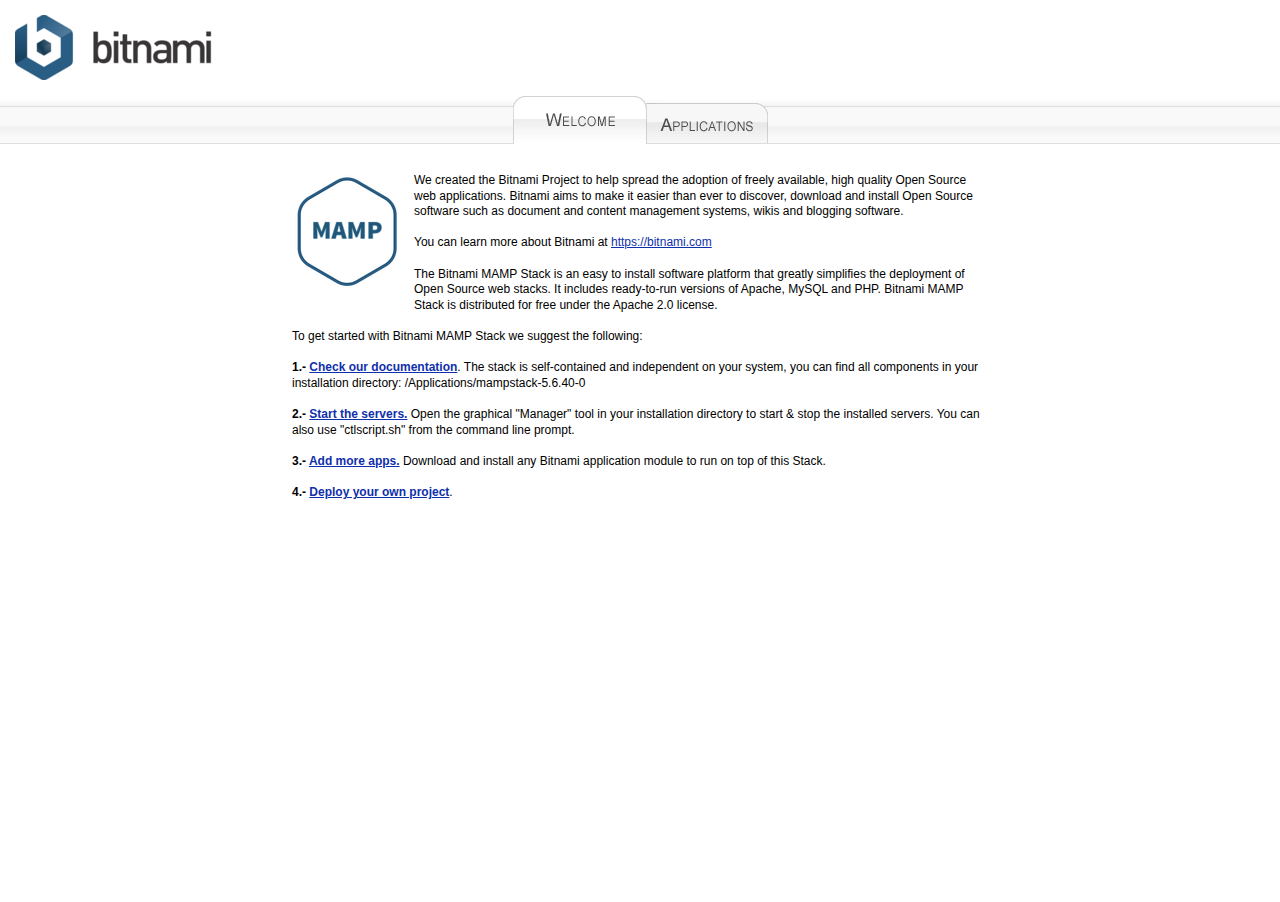
<file: index.html>
<!DOCTYPE html PUBLIC "-//W3C//DTD XHTML 1.0 Transitional//EN" "http://www.w3.org/TR/xhtml1/DTD/xhtml1-transitional.dtd">
<html xmlns="http://www.w3.org/1999/xhtml">
<head>
<meta http-equiv="Content-Type" content="text/html; charset=utf-8" />
<title>Bitnami: Open Source. Simplified</title>
<link href="bitnami.css" media="all" rel="Stylesheet" type="text/css" />
</head>
<body>
<div id="container">
  <div id="header"> 
    <div id="bitnami">
        <a href="/"><img alt="Bitnami" src="img/bitnami.png?1186088387" /></a>
    </div>
  </div>
    <div id="menu_launch_page">
      <table cellpadding="0" cellspacing="0">
        <tr>
          <td><img src="img/tab1_welcome.png" alt="" /></td>
          <td><a href="applications.html"><img src="img/tab2_welcome.png" alt="" /></a></td>
        </tr>
      </table>
    </div>
  <div id="lowerContainer">
    <div id="content">
        <div align="center">
<table class="tableParagraph">
<tr>
<td class="container">
<img align="left" src="img/mampstack.png" alt="Bitnami MAMP Stack"/>
<p>We created the Bitnami Project to help spread the adoption of freely
available, high quality Open Source web applications. Bitnami aims to make
it easier than ever to discover, download and install Open Source software such 
as document and content management systems, wikis and blogging software.<br/><br/>

You can learn more about Bitnami at <a href="https://bitnami.com">https://bitnami.com</a><br/><br/>

The Bitnami MAMP Stack is an easy to install
software platform that greatly simplifies the deployment of Open Source web
stacks. It includes ready-to-run versions of
Apache, MySQL and PHP. Bitnami MAMP Stack is
distributed for free under the Apache 2.0 license.<br/><br/> 
To get started with Bitnami MAMP Stack we suggest the following:<br/><br/>


<b>1.- <a target="_blank" href="https://docs.bitnami.com/installer/infrastructure/mamp/">Check our documentation</a></b>. The stack is self-contained and independent on your system, you can find all components in your installation directory: /Applications/mampstack-5.6.40-0<br/><br/>
<b>2.- <a target="_blank" href="https://docs.bitnami.com/installer/infrastructure/mamp/administration/control-services-linux/">Start the servers.</a></b> Open the graphical "Manager" tool in your installation directory to start &amp; stop the installed servers. You can also use "ctlscript.sh" from the command line prompt. <br/><br/>
<b>3.- <a target="_blank" href="https://docs.bitnami.com/installer/infrastructure/mamp/get-started/add-applications-amp/">Add more apps.</a></b> Download and install any Bitnami application module to run on top of this Stack.<br/><br/>
<b>4.- <a target="_blank" href="https://docs.bitnami.com/installer/infrastructure/mamp/administration/create-custom-application-php/">Deploy your own project</a></b>.
</p>
</td>
</tr>
</table>
        </div>
        <br/><br/>
   </div>
  </div>
</div>
</body>
</html>
</file>
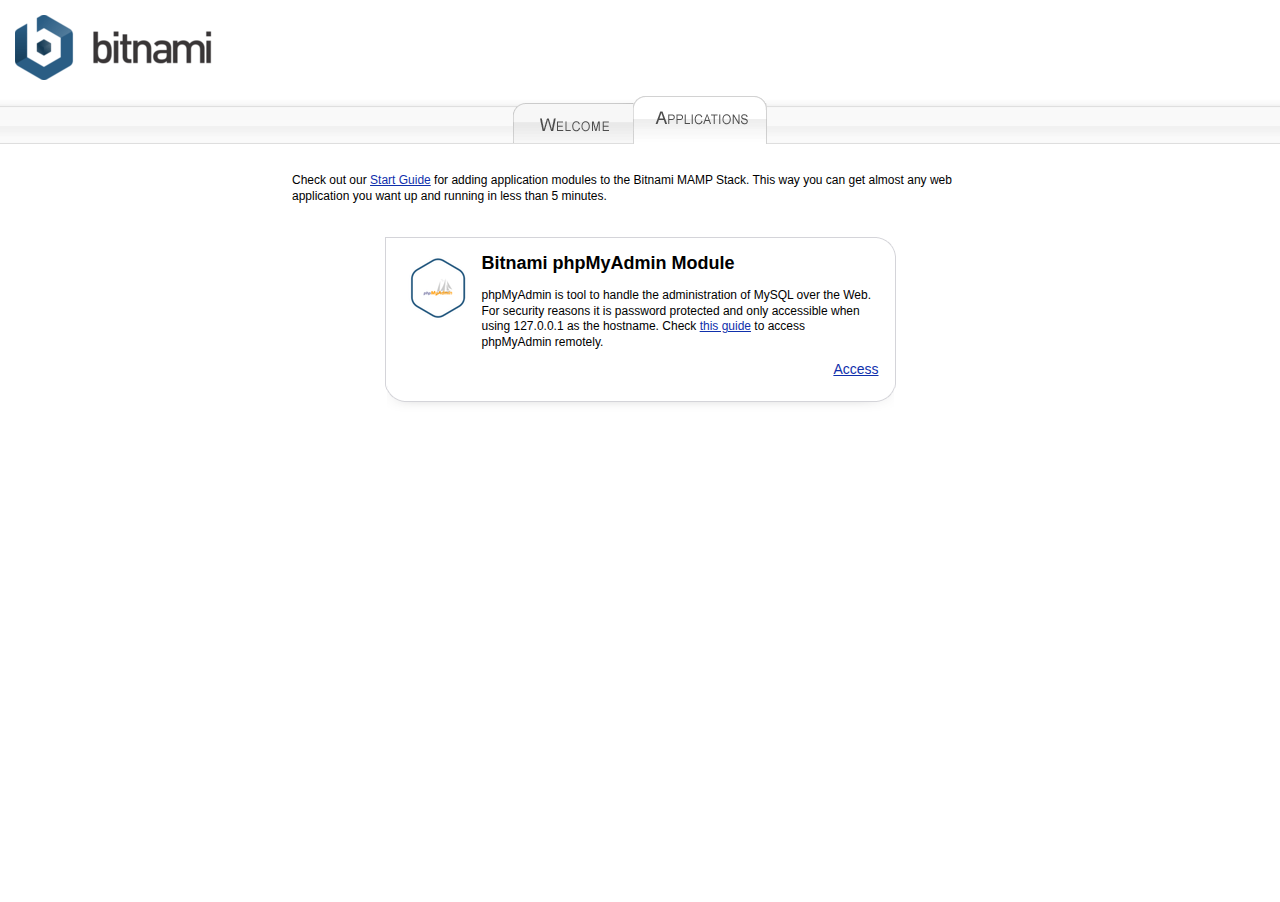
<file: applications.html>
<!DOCTYPE html PUBLIC "-//W3C//DTD XHTML 1.0 Transitional//EN" "http://www.w3.org/TR/xhtml1/DTD/xhtml1-transitional.dtd">
<html xmlns="http://www.w3.org/1999/xhtml">
<head>
<meta http-equiv="Content-Type" content="text/html; charset=utf-8" />
<title>Bitnami: Open Source. Simplified</title>
<link href="bitnami.css" media="all" rel="Stylesheet" type="text/css" />
</head>
<body>
<div id="container">
  <div id="header"> 
    <div id="bitnami">
        <a href="/"><img alt="Bitnami" src="img/bitnami.png?1186088387" /></a>
    </div>
  </div>
    <div id="menu_launch_page">
      <table cellpadding="0" cellspacing="0">
        <tr>
          <td>
            <a href="index.html"><img src="img/tab1_applications.png" border="0" alt="" /></a>
          </td>
          <td><img src="img/tab2_applications.png" border="0" alt="" />
          </td>
         </tr>
      </table>
     </div>
  <div id="lowerContainer">
    <div id="content">
      <div align="center">
        <table class="tableParagraph">
          <tr>
            <td class="container" >
              <p>Check out our <a href="https://docs.bitnami.com/installer/infrastructure/mamp/get-started/add-applications-amp/">Start Guide</a> for adding application modules to the Bitnami MAMP Stack. This way you can get almost any web application you want up and running in less than 5 minutes.</p><br/><br/>
              </td>
            </tr>
          </table>
        </div>
        <!-- START phpmyadmin phpmyadmin -->
        <div align="center" class="module_table">
         <table cellpadding="0" cellspacing="0" >
          <tr><td class="module_top"><img src="img/module_table_top.png" alt=""></td></tr>
          <tr>
          <td class="module_content" valign="top"> 
            <table cellpadding="0" cellspacing="0">
              <tr>
                <td valign="top">
                <img src="img/phpmyadmin-module.png" alt="">
                </td>
                <td valign="top">
                <h2>Bitnami phpMyAdmin Module</h2>
                <p>phpMyAdmin is tool to handle the administration of MySQL over the Web. For security reasons it is password protected and only accessible when using 127.0.0.1 as the hostname. Check <a href="https://docs.bitnami.com/general/faq/administration/access-phpmyadmin/">this guide</a> to access phpMyAdmin remotely.</p>
                <div align="right" class="module_access"><a target="_blank" name="phpmyadmin" href="/phpmyadmin/">Access</a></div>
                </td>
              </tr>
            </table>
          </td>
          </tr>
          <tr>
          <td class="module_bottom"> 
          <img src="img/module_table_bottom.png" alt="">
          </td>
          </tr>
          </table>
        </div>
        <!-- END phpmyadmin phpmyadmin -->
        <!-- @@BITNAMI_MODULE_PLACEHOLDER@@ -->
        <br/><br/>
   </div>
  </div>
</div>
</body>
</html>
</file>
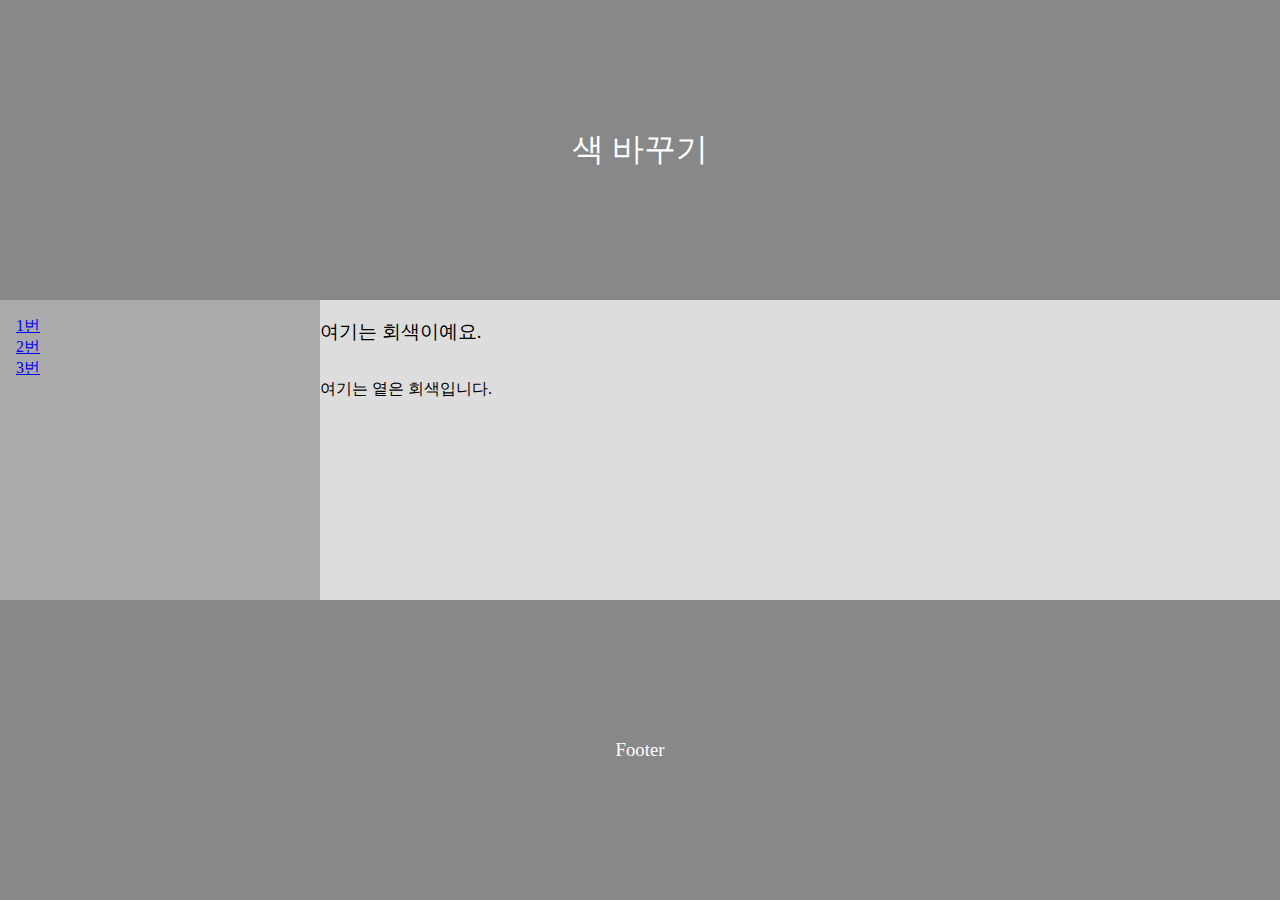
<file: homework/layout.html>
<!DOCTYPE HTML PUBLIC "-//W3C//DTD HTML 4.01//EN" "http://www.w3.org/TR/html4/strict.dtd">
<html>
<head>
<title>layout</title>
<link href="./main.css" media="all" rel="Stylesheet" type="text/css" />
<meta http-equiv="content-type" content="text/html; charset=UTF-8">
<meta http-equiv="content-type" content="application/xhtml+xml; charset=UTF-8">
<meta http-equiv="content-style-type" content="text/css">
<meta http-equiv="expires" content="0">
<meta http-equiv="refresh" content="15" />
</head>
<body>
<div class="container">
    <div class="header">
        <h1>색 바꾸기</h1>
    </div>
    <div class="sub-container">
        <div class="navigations">
        <!-- ul은 리스트를 만들 때 쓰는 태그입니다. ul은 리스트 전체이고 ul의 자식 태그인 li가 리스트 항목 하나입니다. -->
            <ul class="navigation-list">
                <li><a href="https://www.naver.com">1번</a></li>
                <li><a href="#">2번</a></li>
                <li><a href="#">3번</a></li>
            </ul>
        </div>

        <div class="contents">
            <h3>여기는 회색이예요.</h3>
            <p>여기는 옅은 회색입니다.</p>
        </div>
    </div>
    <div class="footer">
        <h3>Footer</h3>
    </div>
</div>
</body>
</html>
</file>
<file: bitnami.css>
html , body{ height:100.1%;text-align:center }

* {margin:0px; padding:0px}

img {border:0px}

a:link {color:#0f30ac !important;text-decoration: underline;}
a:hover {color:#006cff !important;text-decoration: underline;}
a:visited {color:#858585 !important;text-decoration: underline;}
a:active {color:#ff3232 !important;text-decoration: underline;}

h3 {font-size: 18px;margin-bottom:16px;color: #122355 !important;}

h4 {margin-bottom:20px;font-family: 'Lucida Grande', Tahoma, Arial, Helvetica, sans-serif;font-size: 16px;}

#header { height:96px;width:100%;/* background-image: url(img/header_bg.png);background-repeat: repeat-x; */ text-align:left }

#bitnami { padding-left:15px;padding-top:15px;width:281px;height:90px;z-index:2; }

#menu_launch_page {background-image: url(img/tabs_bg.png);background-repeat: repeat-x;width:100%;height:48px}
#menu_launch_page table {margin: 0 auto;}

#lowerContainer { position:relative;width:100%; /* background-image: url(img/sub_header_bg.png);background-repeat: repeat-x; */ padding-top:27px; }

#content {min-width:800px !important;padding-left:0px;font-family: Verdana, Arial, Helvetica, sans-serif;font-size: 12px;line-height:1.3em;text-align:center}

.module_table {margin-bottom:15px}
.module_content {text-align:left;width:509px;_width:507px;border-left:1px solid #d4d4d9;border-right:1px solid #d4d4d9;padding:0;margin:0;}
.module_content_right {width:100%}
.module_content table img {padding-left:22px}
.module_content table {width:100%}
.module_content h2 {font-size:18px;padding-bottom:16px;text-align:left;padding-left:14px;float:left;}
.module_folder {padding-left:12px;max-width:280px;float:right;display:block;padding-right:16px;font-size:10px;padding-bottom:4px;text-align:right;margin-right:0;clear:right}
.module_content p {clear:left;padding-left:14px;padding-right:18px;}
.module_access {clear:right;font-size:14px;margin-right:0px;padding-right:16px;padding-top:12px;margin-bottom:6px}
.module_access a {text-decoration: underline !important;}
.tableParagraph {width:700px; margin-left:auto; margin-right:auto;text-align:left}
.tableParagraph img {margin-right:12px;margin-bottom:12px}
</file>
<file: homework/main.css>
/* 
html과 body 태그에 스타일을 적용한다는 뜻입니다. 태그에 스타일을 줄 때는 태그 명을 쓰고,
같은 스타일을 여러 태그에 줄 때는 " , " 쉼표를 사용합니다. 
*/
html, body {
    margin: 0;
    padding: 0;
}

/* 
*은 모든 태그에 스타일을 적용합니다. 
box-sizing은 넓이와 높이를 정할 때, 이 넓이와 높이가 선 두께를 포함하는가, 패딩을 포함하는가를 결정하는 스타일 속성입니다.
border-box 속성은 넓이와 높이에 선 두께를 포함하겠다는 의미입니다.
*/
* {
    box-sizing: border-box;
}

/* font-weight는 글자의 두께를 나타냅니다. 100단위로 커집니다. (일반 글씨는 300을 많이 씁니다.) */
h1, h2, h3, h4, h5, h6{
    font-weight: 500;
}

/* 
글자 태그인 아래 태그들은 기본적으로 margin이 잡혀있습니다. 
아래 코드는 마진을 0으로 하고 padding을 top, bottom에 주겠다는 의미입니다. 
*/
h1, h2, h3, h4, h5, h6, p{
    margin: 0;
    padding: 1em 0em;
}

/*
ul 태그(리스트를 표현하는 태그)는 기본적으로 앞에 불릿(동그란 점)이 붙습니다.
list-style 속성으로 불릿 기호를 다른 기호로 바꾸거나 없앨 수 있습니다.
none은 리스트 앞에 붙는 기호를 없앤다는 뜻입니다.
*/
ul{
    margin: 0;
    padding: 1em;
    list-style: none;
}

/* 
각각 클래스에 스타일을 정할 때, 다른 클래스와 중복된 스타일을 줄 때는 반복 코드를 줄이기 위해 아래와 같이
같은 스타일을 쓰는 클래스들을 묶어서 스타일을 작성합니다.
중복된 내용 외의 스타일은 별도로 작성합니다.
flex 속성은 전체를 몇 분할 할 건지 정할 수 있습니다. (자세한 설명은 아래 참고)
*/
.container, .header, .sub-container, .footer{ 
    flex: 1;
    display: flex;
}

/* 
container 클래스 만의 스타일은 하기와 같이 별도로 작성합니다.
(상기는 중복이기 때문에 다른 클래스와 함께 적었습니다.) 
*/
.container{
    width: 100vw;
    height: 100vh;
    flex-direction: column;
}

/* 
align-items는 flex와 함께 쓰는 속성입니다.
위 아래 간격을 정합니다. center는 중앙에 오도록 정렬한다는 의미입니다.
*/
.header{
    min-height: 30%;
    max-height: 300px;
    text-align: center;
    align-items: center;
    background-color: #888888;
}

/* 
기본적으로 글자 태그들은 넓이가 100%로 설정됩니다.
하지만 부모 태그에 dispaly: flex를 주면 글자 태그도 글자가 있는 만큼의 넓이만 가지게 됩니다.
그래서 좌우 정렬등이 제대로 동작하지 않을 수 있기 때문에 넓이를 100%로 다시 설정해주었습니다.
*/
.header > h1{
    width: 100%;
    color: #ffffff;
}

/* 
display: flex를 쓰면 각 태그가 서로 달라붙습니다. 
flex-direction은 위 아래로 달라붙게할 지, 좌우로 달라붙게할 지 방향을 정합니다.
*/
.sub-container{
    flex-direction: row;
}

.navigations{
    flex: 1;
    background-color: #aaaaaa;
}
/* 
flex: 3은 3만큼의 영역을 차지하게 한다는 말입니다. 
어떤 부모 안에 flex: 1, flex: 3인 자식 둘이 있다면, 
전체 영역을 4로 보고, 4중 1을 flex: 1로 정한 자식에게 주고 3을 flex: 3으로 정한 자식에게 줍니다.
*/
.contents{
    flex: 3;
    background-color: #dddddd;
}

.footer{
    background-color: #888888;
    text-align: center;
    align-items: center;
}

.footer > *{
    color: #ffffff;
    width: 100%;
}
</file>
